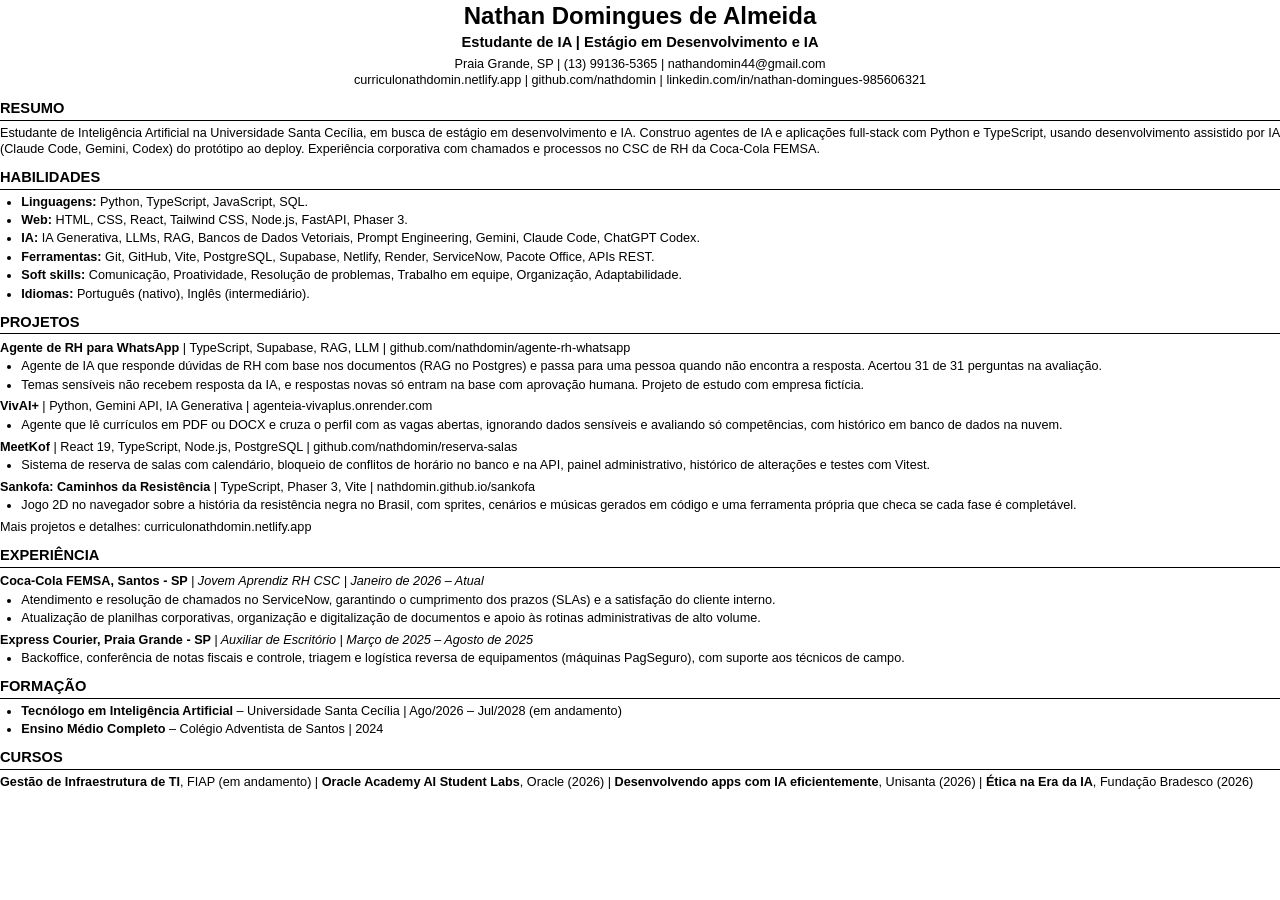
<file: tools/curriculo-pt.html>
<!DOCTYPE html>
<!--
  Fonte do currículo em português (arquivos/curriculo_nathan_domingues.pdf).
  É um resumo de 1 página do site (content/cv.json): os fatos devem continuar iguais aos do site.
  Depois de editar, gere os PDFs de novo com: powershell -File tools\gerar-pdfs.ps1
-->
<html lang="pt-BR">
<head>
<meta charset="UTF-8">
<title>Nathan Domingues de Almeida - Currículo</title>
<link rel="stylesheet" href="resume.css">
</head>
<body>
    <header>
        <h1>Nathan Domingues de Almeida</h1>
        <p class="headline">Estudante de IA | Estágio em Desenvolvimento e IA</p>
        <p>Praia Grande, SP | (13) 99136-5365 | nathandomin44@gmail.com</p>
        <p><a href="https://curriculonathdomin.netlify.app">curriculonathdomin.netlify.app</a> | <a href="https://github.com/nathdomin">github.com/nathdomin</a> | <a href="https://www.linkedin.com/in/nathan-domingues-985606321">linkedin.com/in/nathan-domingues-985606321</a></p>
    </header>

    <section>
        <h2>Resumo</h2>
        <p>Estudante de Inteligência Artificial na Universidade Santa Cecília, em busca de estágio em desenvolvimento e IA. Construo agentes de IA e aplicações full-stack com Python e TypeScript, usando desenvolvimento assistido por IA (Claude Code, Gemini, Codex) do protótipo ao deploy. Experiência corporativa com chamados e processos no CSC de RH da Coca-Cola FEMSA.</p>
    </section>

    <section>
        <h2>Habilidades</h2>
        <ul>
            <li><strong>Linguagens:</strong> Python, TypeScript, JavaScript, SQL.</li>
            <li><strong>Web:</strong> HTML, CSS, React, Tailwind CSS, Node.js, FastAPI, Phaser 3.</li>
            <li><strong>IA:</strong> IA Generativa, LLMs, RAG, Bancos de Dados Vetoriais, Prompt Engineering, Gemini, Claude Code, ChatGPT Codex.</li>
            <li><strong>Ferramentas:</strong> Git, GitHub, Vite, PostgreSQL, Supabase, Netlify, Render, ServiceNow, Pacote Office, APIs REST.</li>
            <li><strong>Soft skills:</strong> Comunicação, Proatividade, Resolução de problemas, Trabalho em equipe, Organização, Adaptabilidade.</li>
            <li><strong>Idiomas:</strong> Português (nativo), Inglês (intermediário).</li>
        </ul>
    </section>

    <section>
        <h2>Projetos</h2>
        <div class="project">
            <p class="project-head">Agente de RH para WhatsApp <span>| TypeScript, Supabase, RAG, LLM | <a href="https://github.com/nathdomin/agente-rh-whatsapp">github.com/nathdomin/agente-rh-whatsapp</a></span></p>
            <ul>
                <li>Agente de IA que responde dúvidas de RH com base nos documentos (RAG no Postgres) e passa para uma pessoa quando não encontra a resposta. Acertou 31 de 31 perguntas na avaliação.</li>
                <li>Temas sensíveis não recebem resposta da IA, e respostas novas só entram na base com aprovação humana. Projeto de estudo com empresa fictícia.</li>
            </ul>
        </div>
        <div class="project">
            <p class="project-head">VivAI+ <span>| Python, Gemini API, IA Generativa | <a href="https://agenteia-vivaplus.onrender.com/">agenteia-vivaplus.onrender.com</a></span></p>
            <ul>
                <li>Agente que lê currículos em PDF ou DOCX e cruza o perfil com as vagas abertas, ignorando dados sensíveis e avaliando só competências, com histórico em banco de dados na nuvem.</li>
            </ul>
        </div>
        <div class="project">
            <p class="project-head">MeetKof <span>| React 19, TypeScript, Node.js, PostgreSQL | <a href="https://github.com/nathdomin/reserva-salas">github.com/nathdomin/reserva-salas</a></span></p>
            <ul>
                <li>Sistema de reserva de salas com calendário, bloqueio de conflitos de horário no banco e na API, painel administrativo, histórico de alterações e testes com Vitest.</li>
            </ul>
        </div>
        <div class="project">
            <p class="project-head">Sankofa: Caminhos da Resistência <span>| TypeScript, Phaser 3, Vite | <a href="https://nathdomin.github.io/sankofa/">nathdomin.github.io/sankofa</a></span></p>
            <ul>
                <li>Jogo 2D no navegador sobre a história da resistência negra no Brasil, com sprites, cenários e músicas gerados em código e uma ferramenta própria que checa se cada fase é completável.</li>
            </ul>
        </div>
        <p class="more">Mais projetos e detalhes: <a href="https://curriculonathdomin.netlify.app">curriculonathdomin.netlify.app</a></p>
    </section>

    <section>
        <h2>Experiência</h2>
        <div class="job">
            <p class="job-head">Coca-Cola FEMSA, Santos - SP <span class="job-role">| Jovem Aprendiz RH CSC | Janeiro de 2026 – Atual</span></p>
            <ul>
                <li>Atendimento e resolução de chamados no ServiceNow, garantindo o cumprimento dos prazos (SLAs) e a satisfação do cliente interno.</li>
                <li>Atualização de planilhas corporativas, organização e digitalização de documentos e apoio às rotinas administrativas de alto volume.</li>
            </ul>
        </div>
        <div class="job">
            <p class="job-head">Express Courier, Praia Grande - SP <span class="job-role">| Auxiliar de Escritório | Março de 2025 – Agosto de 2025</span></p>
            <ul>
                <li>Backoffice, conferência de notas fiscais e controle, triagem e logística reversa de equipamentos (máquinas PagSeguro), com suporte aos técnicos de campo.</li>
            </ul>
        </div>
    </section>

    <section>
        <h2>Formação</h2>
        <ul>
            <li><strong>Tecnólogo em Inteligência Artificial</strong> – Universidade Santa Cecília | Ago/2026 – Jul/2028 (em andamento)</li>
            <li><strong>Ensino Médio Completo</strong> – Colégio Adventista de Santos | 2024</li>
        </ul>
    </section>

    <section>
        <h2>Cursos</h2>
        <p><strong>Gestão de Infraestrutura de TI</strong>, FIAP (em andamento) | <strong>Oracle Academy AI Student Labs</strong>, Oracle (2026) | <strong>Desenvolvendo apps com IA eficientemente</strong>, Unisanta (2026) | <strong>Ética na Era da IA</strong>, Fundação Bradesco (2026)</p>
    </section>
</body>
</html>
</file>
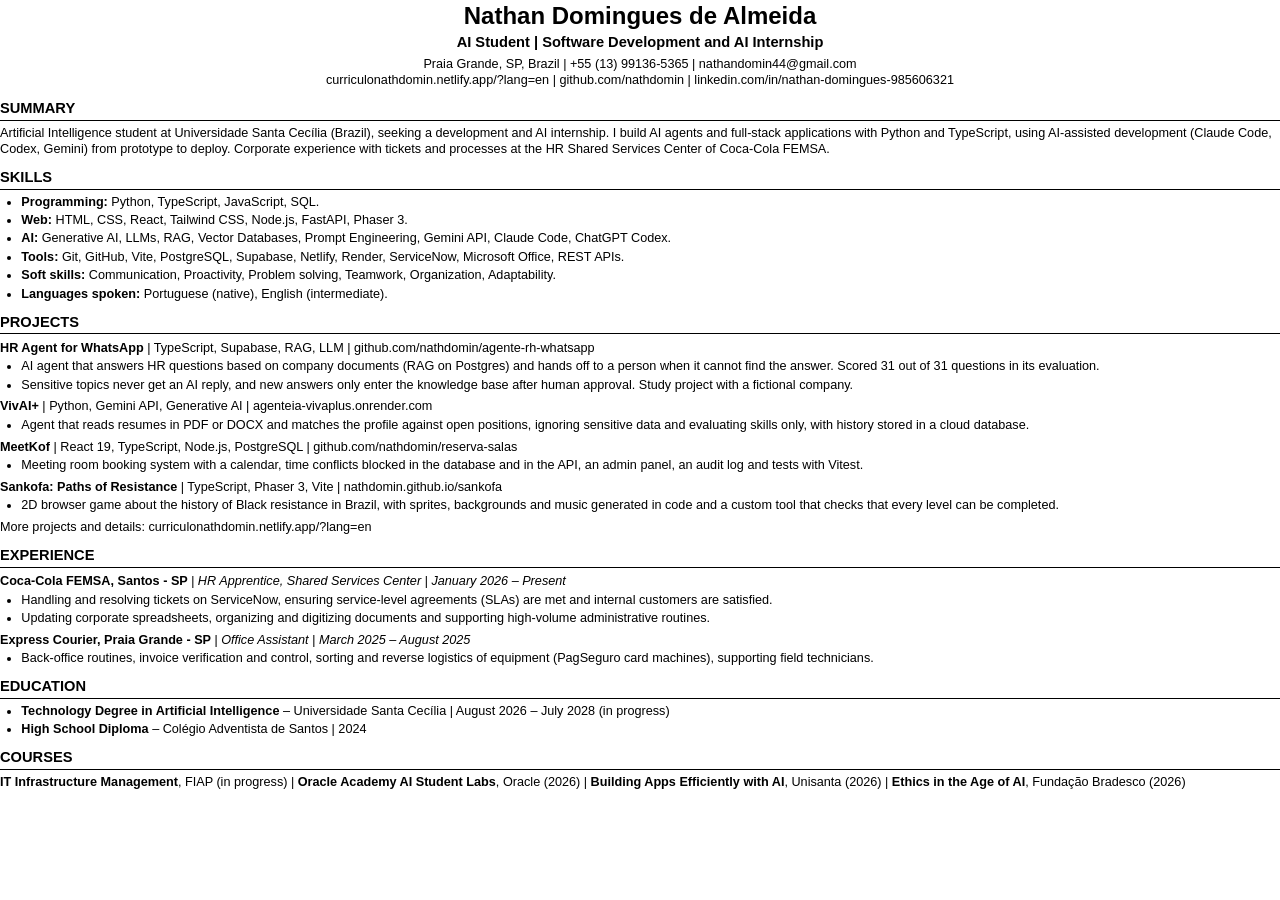
<file: tools/resume-en.html>
<!DOCTYPE html>
<!--
  Fonte do currículo em inglês (arquivos/nathan_domingues_resume_en.pdf).
  É um resumo de 1 página do site (content/cv.en.json): os fatos devem continuar iguais aos do site.
  Depois de editar, gere os PDFs de novo com: powershell -File tools\gerar-pdfs.ps1
-->
<html lang="en">
<head>
<meta charset="UTF-8">
<title>Nathan Domingues de Almeida - Resume</title>
<link rel="stylesheet" href="resume.css">
</head>
<body>
    <header>
        <h1>Nathan Domingues de Almeida</h1>
        <p class="headline">AI Student | Software Development and AI Internship</p>
        <p>Praia Grande, SP, Brazil | +55 (13) 99136-5365 | nathandomin44@gmail.com</p>
        <p><a href="https://curriculonathdomin.netlify.app/?lang=en">curriculonathdomin.netlify.app/?lang=en</a> | <a href="https://github.com/nathdomin">github.com/nathdomin</a> | <a href="https://www.linkedin.com/in/nathan-domingues-985606321">linkedin.com/in/nathan-domingues-985606321</a></p>
    </header>

    <section>
        <h2>Summary</h2>
        <p>Artificial Intelligence student at Universidade Santa Cecília (Brazil), seeking a development and AI internship. I build AI agents and full-stack applications with Python and TypeScript, using AI-assisted development (Claude Code, Codex, Gemini) from prototype to deploy. Corporate experience with tickets and processes at the HR Shared Services Center of Coca-Cola FEMSA.</p>
    </section>

    <section>
        <h2>Skills</h2>
        <ul>
            <li><strong>Programming:</strong> Python, TypeScript, JavaScript, SQL.</li>
            <li><strong>Web:</strong> HTML, CSS, React, Tailwind CSS, Node.js, FastAPI, Phaser 3.</li>
            <li><strong>AI:</strong> Generative AI, LLMs, RAG, Vector Databases, Prompt Engineering, Gemini API, Claude Code, ChatGPT Codex.</li>
            <li><strong>Tools:</strong> Git, GitHub, Vite, PostgreSQL, Supabase, Netlify, Render, ServiceNow, Microsoft Office, REST APIs.</li>
            <li><strong>Soft skills:</strong> Communication, Proactivity, Problem solving, Teamwork, Organization, Adaptability.</li>
            <li><strong>Languages spoken:</strong> Portuguese (native), English (intermediate).</li>
        </ul>
    </section>

    <section>
        <h2>Projects</h2>
        <div class="project">
            <p class="project-head">HR Agent for WhatsApp <span>| TypeScript, Supabase, RAG, LLM | <a href="https://github.com/nathdomin/agente-rh-whatsapp">github.com/nathdomin/agente-rh-whatsapp</a></span></p>
            <ul>
                <li>AI agent that answers HR questions based on company documents (RAG on Postgres) and hands off to a person when it cannot find the answer. Scored 31 out of 31 questions in its evaluation.</li>
                <li>Sensitive topics never get an AI reply, and new answers only enter the knowledge base after human approval. Study project with a fictional company.</li>
            </ul>
        </div>
        <div class="project">
            <p class="project-head">VivAI+ <span>| Python, Gemini API, Generative AI | <a href="https://agenteia-vivaplus.onrender.com/">agenteia-vivaplus.onrender.com</a></span></p>
            <ul>
                <li>Agent that reads resumes in PDF or DOCX and matches the profile against open positions, ignoring sensitive data and evaluating skills only, with history stored in a cloud database.</li>
            </ul>
        </div>
        <div class="project">
            <p class="project-head">MeetKof <span>| React 19, TypeScript, Node.js, PostgreSQL | <a href="https://github.com/nathdomin/reserva-salas">github.com/nathdomin/reserva-salas</a></span></p>
            <ul>
                <li>Meeting room booking system with a calendar, time conflicts blocked in the database and in the API, an admin panel, an audit log and tests with Vitest.</li>
            </ul>
        </div>
        <div class="project">
            <p class="project-head">Sankofa: Paths of Resistance <span>| TypeScript, Phaser 3, Vite | <a href="https://nathdomin.github.io/sankofa/">nathdomin.github.io/sankofa</a></span></p>
            <ul>
                <li>2D browser game about the history of Black resistance in Brazil, with sprites, backgrounds and music generated in code and a custom tool that checks that every level can be completed.</li>
            </ul>
        </div>
        <p class="more">More projects and details: <a href="https://curriculonathdomin.netlify.app/?lang=en">curriculonathdomin.netlify.app/?lang=en</a></p>
    </section>

    <section>
        <h2>Experience</h2>
        <div class="job">
            <p class="job-head">Coca-Cola FEMSA, Santos - SP <span class="job-role">| HR Apprentice, Shared Services Center | January 2026 – Present</span></p>
            <ul>
                <li>Handling and resolving tickets on ServiceNow, ensuring service-level agreements (SLAs) are met and internal customers are satisfied.</li>
                <li>Updating corporate spreadsheets, organizing and digitizing documents and supporting high-volume administrative routines.</li>
            </ul>
        </div>
        <div class="job">
            <p class="job-head">Express Courier, Praia Grande - SP <span class="job-role">| Office Assistant | March 2025 – August 2025</span></p>
            <ul>
                <li>Back-office routines, invoice verification and control, sorting and reverse logistics of equipment (PagSeguro card machines), supporting field technicians.</li>
            </ul>
        </div>
    </section>

    <section>
        <h2>Education</h2>
        <ul>
            <li><strong>Technology Degree in Artificial Intelligence</strong> – Universidade Santa Cecília | August 2026 – July 2028 (in progress)</li>
            <li><strong>High School Diploma</strong> – Colégio Adventista de Santos | 2024</li>
        </ul>
    </section>

    <section>
        <h2>Courses</h2>
        <p><strong>IT Infrastructure Management</strong>, FIAP (in progress) | <strong>Oracle Academy AI Student Labs</strong>, Oracle (2026) | <strong>Building Apps Efficiently with AI</strong>, Unisanta (2026) | <strong>Ethics in the Age of AI</strong>, Fundação Bradesco (2026)</p>
    </section>
</body>
</html>
</file>
<file: tools/resume.css>
/* Estilo compartilhado dos currículos (curriculo-pt.html e resume-en.html) */
@page { size: A4; margin: 0.5in 0.6in; }

* { box-sizing: border-box; margin: 0; padding: 0; }

body {
    font-family: Arial, Helvetica, sans-serif;
    font-size: 9.5pt;
    line-height: 1.3;
    color: #000;
}

a { color: inherit; text-decoration: none; }

header { text-align: center; margin-bottom: 8pt; }
h1 { font-size: 18pt; margin-bottom: 1pt; }
header p { font-size: 9.5pt; }
header .headline { font-size: 11pt; font-weight: bold; margin-bottom: 3pt; }

h2 {
    font-size: 11pt;
    text-transform: uppercase;
    margin: 8pt 0 3pt;
    padding-bottom: 1pt;
    border-bottom: 1px solid #000;
}

ul { padding-left: 16pt; }
li { margin-bottom: 1.5pt; }

.job, .project { margin-top: 4pt; break-inside: avoid; }
.job-head, .project-head { font-weight: bold; }
.job-role { font-style: italic; font-weight: normal; }
.project-head span { font-weight: normal; }
.job ul, .project ul { margin-top: 1.5pt; }

.more { margin-top: 4pt; }

h2 { break-after: avoid; }
li { break-inside: avoid; }
</file>
